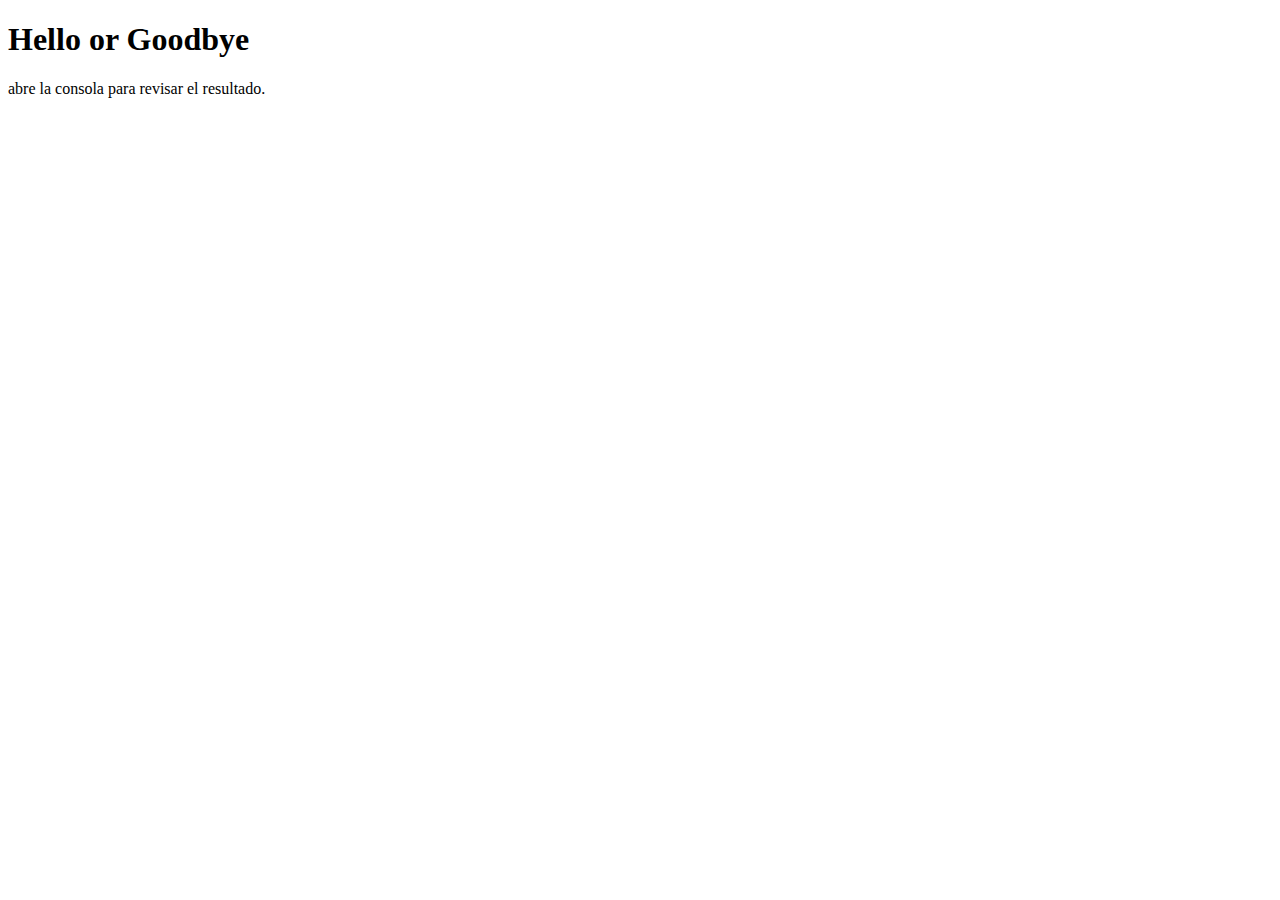
<file: index.html>
<!DOCTYPE html>
<html>
<head>
  <meta charset="utf-8">
  <title>Module 4 Solution Starter</title>
  <script src="sayhello.js">="text/javascript"></script>
  <script src="saygod.js">="text/javascript"></script>
  <script src="script.js">="text/javascript"></script>
</head>
<body>
  <h1>Hello or Goodbye</h1>
  <p>abre la consola para revisar el resultado.</p>
</body>
</html>
</file>
